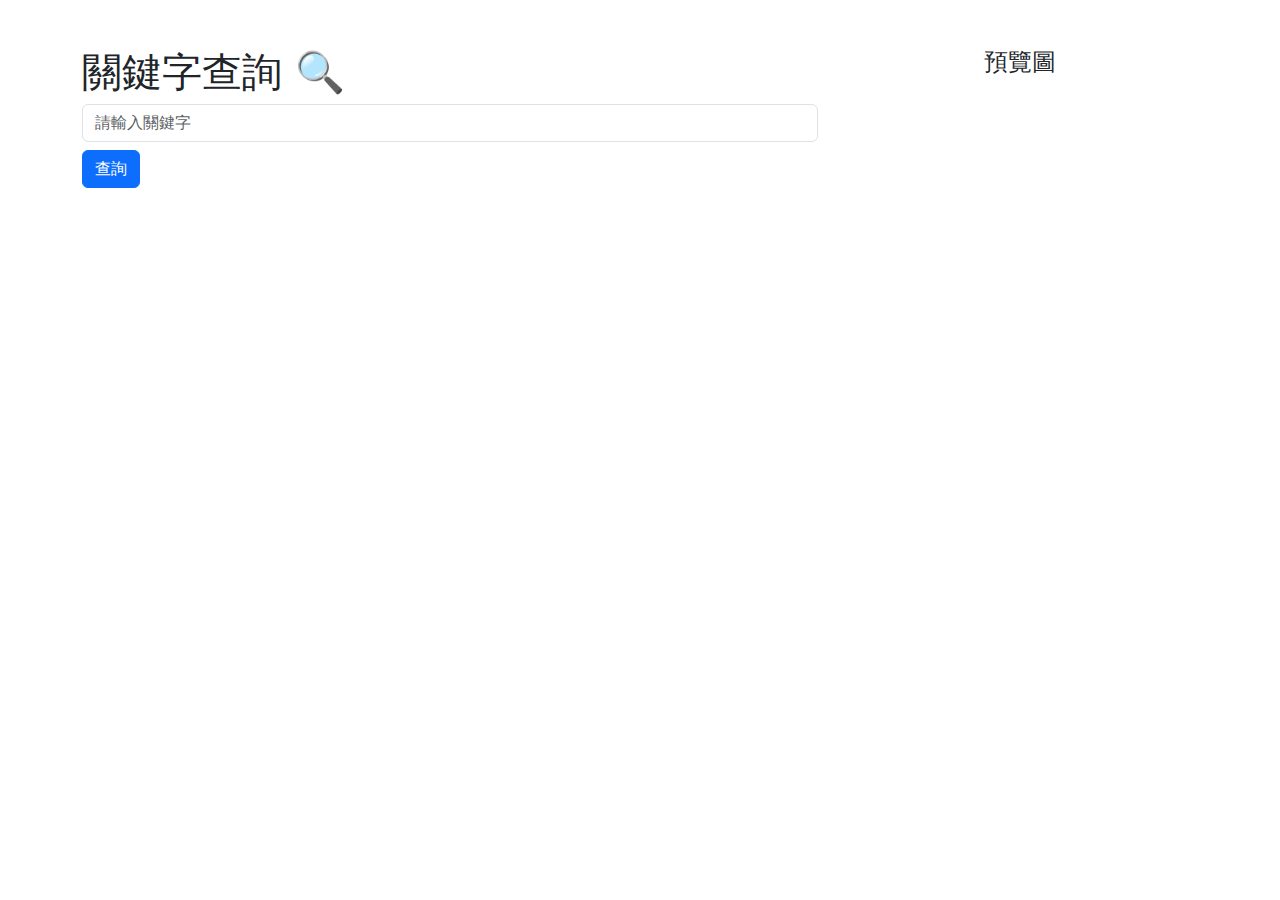
<file: MEOW.html>
<!DOCTYPE html>
<html lang="zh-Hant">

<head>
  <meta charset="UTF-8">
  <title>關鍵字查詢</title>
  <!-- Bootstrap 引入 -->
  <link href="https://cdn.jsdelivr.net/npm/bootstrap@5.0.2/dist/css/bootstrap.min.css" rel="stylesheet">

  <style>
    #hoverPreview {
      width: 100px;
      height: 100px;
      border: 2px solid #ccc;
      border-radius: 10px;
      box-shadow: 0 4px 8px rgba(0, 0, 0, 0.1);
      background-image: url('');
      background-repeat: no-repeat;
      background-size: 400px auto;
      /* 一排4格 → 4*100px 或你調整 */
      background-position: 0 0;
      display: none;
      margin-top: 10px;
      transition: all 0.3s ease;
    }

    .result-item {
      display: inline-block;
      margin-bottom: 5px;
      padding: 5px 10px;
      border-radius: 5px;
      background-color: #f8f9fa;
      cursor: pointer;
      transition: background-color 0.2s ease;
    }

    .result-item:hover {
      background-color: #e2e6ea;
    }
  </style>
</head>

<body class="p-4">

  <div class="container mt-4">
    <div class="row">
      <!-- 左邊區塊 -->
      <div class="col-md-8 mb-4 mb-md-0">
        <h1>關鍵字查詢 🔍</h1>
        <input type="text" id="searchInput" class="form-control mb-2" placeholder="請輸入關鍵字">
        <button id="searchBtn" class="btn btn-primary mb-3">查詢</button>
        <div id="result"></div>
      </div>

      <!-- 右邊區塊 -->
      <div class="col-md-4 mt-4 mt-md-0 d-flex flex-column align-items-center">
        <h4 class="mb-3">預覽圖</h4>
        <div id="hoverPreview"></div>
      </div>
    </div>
  </div>



  <script src="script.js"></script>
</body>

</html>
</file>
